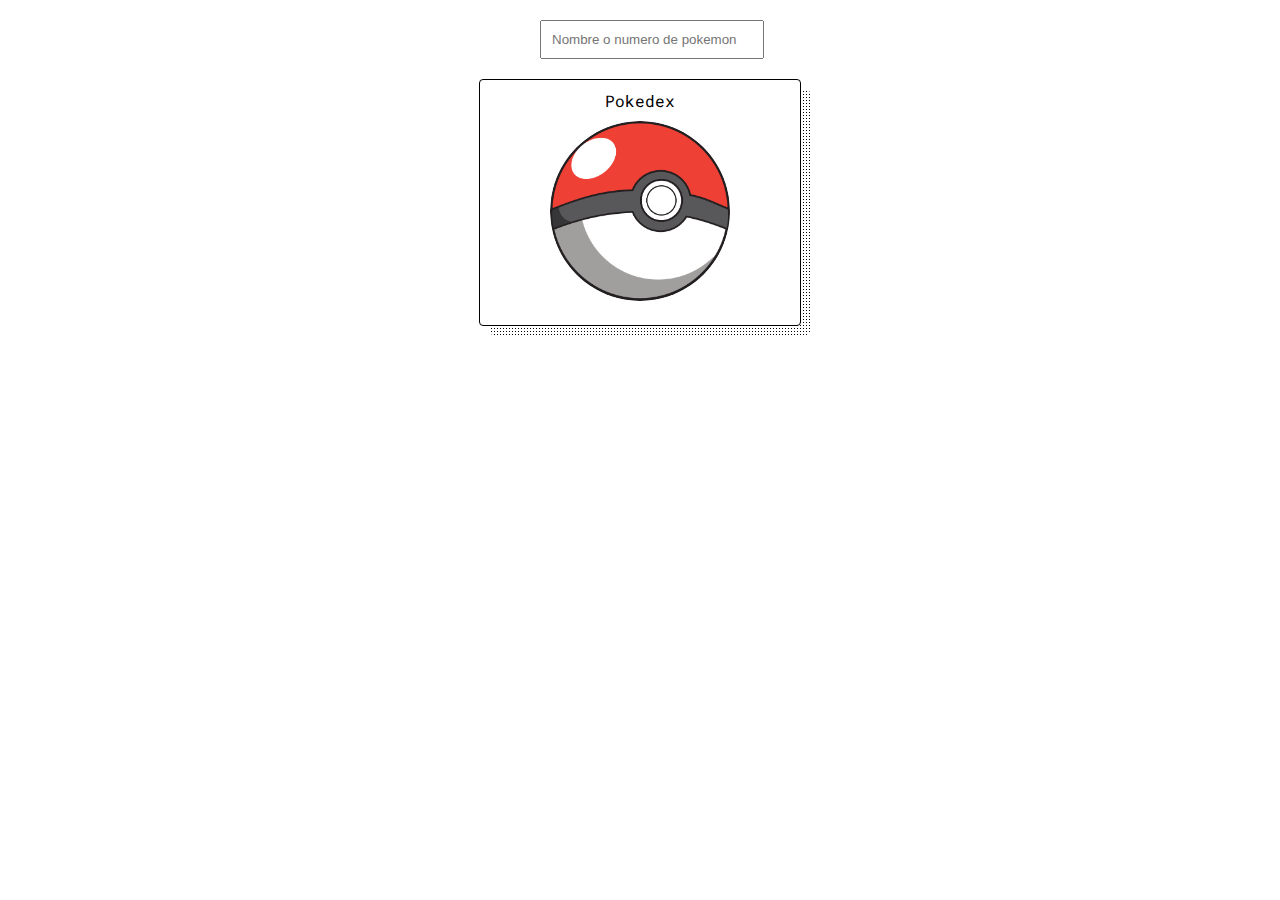
<file: Practica JS/Pokedex/index.html>
<!DOCTYPE html>
<html lang="es">
<head>
    <meta charset="UTF-8">
    <meta http-equiv="X-UA-Compatible" content="IE=edge">
    <meta name="viewport" content="width=device-width, initial-scale=1.0">
    <title>Pokedex</title>
    <link href="https://fonts.googleapis.com/css2?family=Roboto+Mono&display=swap" rel="stylesheet">
    <script src="script.js" type="text/javascript" defer></script>
    <link href="style.css" rel="stylesheet" />
</head>
<body>
    <form action="" onsubmit="searchPokemon(event)">
        <input type="text" placeholder="Nombre o numero de pokemon" name="pokemon" autocomplete="off">
    </form>
    <div data-poke-card class="poke-card">
        <div data-poke-name>Pokedex</div>
        <div data-poke-img-container class="img-container">
            <img data-poke-img class="poke-img" src="./img/pngwing.com.png" width="150px">
        </div>
        <div data-poke-id></div>
        <div data-poke-types class="poke-types"></div>
        <div data-poke-stats class="poke-stats"></div>
    </div>
</body>
</html>
</file>
<file: Practica JS/Pokedex/style.css>
form {
    width: 200px;
    margin: 20px auto;
}

input {
    width: 100%;
    padding: 10px;
}

.poke-card {
    position: relative;
    height: fit-content;
    font-family: 'Roboto Mono', monospace;
    max-width: 300px;
    border-radius: 4px;
    color: #000;
    text-align: center;
    padding: 10px;
    margin: 0 auto;
    background-color: #FFF;
    border: 1px solid black;
}

.poke-card::before {
    content: '';
    background: radial-gradient(black 33%, transparent 33%);
    background-size: 3px 3px;
    border-radius: 4px;
    height: 100%;
    width: 100%;
    position: absolute;
    left: 10px;
    top: 10px;
    z-index: -1;
}

.img-container {
    position: relative;
    width: 180px;
    margin: 10px auto;
}

.poke-stats div {
    display: flex;
    justify-content: space-between;
    align-content: space-between;
    padding: 5px;
    font-size: 18px;
}

.poke-types div {
    padding: 5px;
    margin: 5px;
    border-radius: 4px;
    border: 1px dashed black;
}

.poke-img {
    width: 180px;
    border-radius: 50%;
}
</file>
